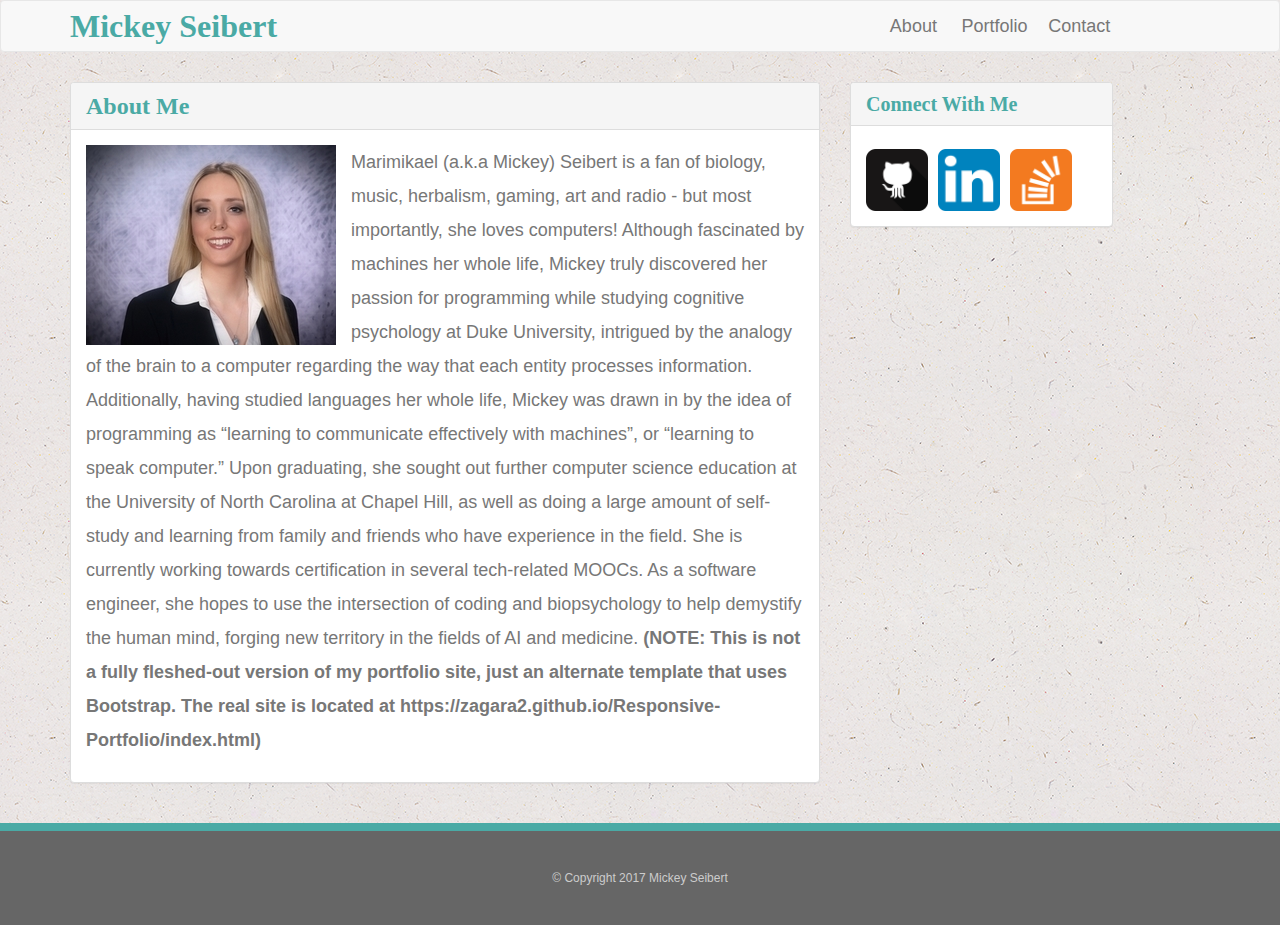
<file: index.html>
<!DOCTYPE html>
<html lang="en-us">
<head>
	<meta charset= "UTF-8">
  <meta name="viewport" content="width=device-width, initial-scale=1.0">
	<title>About Me</title>
	<link rel="stylesheet" href="https://maxcdn.bootstrapcdn.com/bootstrap/3.3.6/css/bootstrap.min.css"> <!-- have to link to this bc we are using the bootstrap grid system of rows and columns -->
	<link rel="stylesheet" href="assets/css/styles.css">
</head>
<body>

<!-- nav bar -->



<nav class="navbar navbar-default">
  <div class="container">
    <!-- Brand and toggle get grouped for better mobile display -->
    <div class="navbar-header">
    <!--
      <button type="button" class="navbar-toggle collapsed" data-toggle="collapse" data-target="#bs-example-navbar-collapse-1" aria-expanded="false">
        <span class="sr-only">Toggle navigation</span>
        <span class="icon-bar"></span>
        <span class="icon-bar"></span>
        <span class="icon-bar"></span>
      </button>

       <ul class="nav nav-tabs col-md-8">
      	<li role="presentation" class="active"><a href="#">Home</a></li>
      </ul>

      how can I make my name in the nav bar line up with the main panel in terms of margin?
      <a href = "index.html" class = "bighead logo">Mickey Seibert</a>
    </div>


      
      -->

      <a class="navbar-brand bighead myname" href="index.html">Mickey Seibert</a> 
      </div>
     
    
      <div class="row nav navbar-nav navbar-right">
        <div class = "col-xs-4" id = "about"><a href="index.html">About</a></div>
        <div class = "col-xs-4" id = "portfolio"><a href="portfolio.html">Portfolio</a></div>
        <div class = "col-xs-4" id = "contact"><a href="contact.html">Contact</a></div>
        
          
      </div>
     

    <!-- Collect the nav links, forms, and other content for toggling 
    
     <div class = "row">
      <ul class="nav navbar-nav navbar-right">
        <li><a href="index.html">About</a></li>
        <li><a href="portfolio.html">Portfolio</a></li>
        <li><a href="contact.html">Contact</a></li>
        
          </ul>
      </div>
        -->
      
    </div><!-- /.navbar-collapse -->
  <!-- /.container-fluid -->
</nav>

<!-- main body -->

<div class = "container">
	<div class = "row">
		<div class = "col-md-8">

		<div class="panel panel-default">
  			<div class="panel-heading">
    			<h3 class="panel-title bighead">About Me</h3>
  			</div>
  			<div class="panel-body ">
  			
	    		<img src = "assets/images/mickey2.jpg" class = "auth-image mickeypic aboutme" alt = "It's me!">

				<p>Marimikael (a.k.a Mickey) Seibert is a fan of biology, music, herbalism, gaming, art and radio - but most importantly, she loves computers! Although fascinated by machines her whole life, Mickey truly discovered her passion for programming while studying cognitive psychology at Duke University, intrigued by the analogy of the brain to a computer regarding the way that each entity processes information. Additionally, having studied languages her whole life, Mickey was drawn in by the idea of programming as “learning to communicate effectively with machines”, or “learning to speak computer.” Upon graduating, she sought out further computer science education at the University of North Carolina at Chapel Hill, as well as doing a large amount of self-study and learning from family and friends who have experience in the field. She is currently working towards certification in several tech-related MOOCs. As a software engineer, she hopes to use the intersection of coding and biopsychology to help demystify the human mind, forging new territory in the fields of AI and medicine. <b>(NOTE: This is not a fully fleshed-out version of my portfolio site, just an alternate template that uses Bootstrap. The real site is located at https://zagara2.github.io/Responsive-Portfolio/index.html)</b></p>
			
  			</div>
		</div>

		</div>

		<div class = "col-md-3">

		<div class="panel panel-default">
  			<div class="panel-heading">
    			<h3 class="panel-title smallerhead">Connect With Me</h3>
  			</div>
  			<div class="panel-body">
	    		<a href = "https://github.com/zagara2" ><img src = "assets/images/githubicon.png" class = "social" alt = "Github"> </a>
        <a href  = "https://www.linkedin.com/in/marimikaelseibert"><img src = "assets/images/linkedinicon.png" class = "social" alt = "LinkedIn"> </a>
        <a href = "http://stackoverflow.com/users/7424186/mickey-s"> <img src="assets/images/stackoverflowicon.png" class = "social" alt = "Stack Overflow"> </a>
			</div>
		</div>

		</div>
</div>
</div>

	<!--footer -->

	<div class="container-fluid footer1">


	<div class = "row">
		<div class = "col-md-12">
		&copy; Copyright 2017 Mickey Seibert
		</div>
	</div>


	</div>





</body>
</html>
</file>
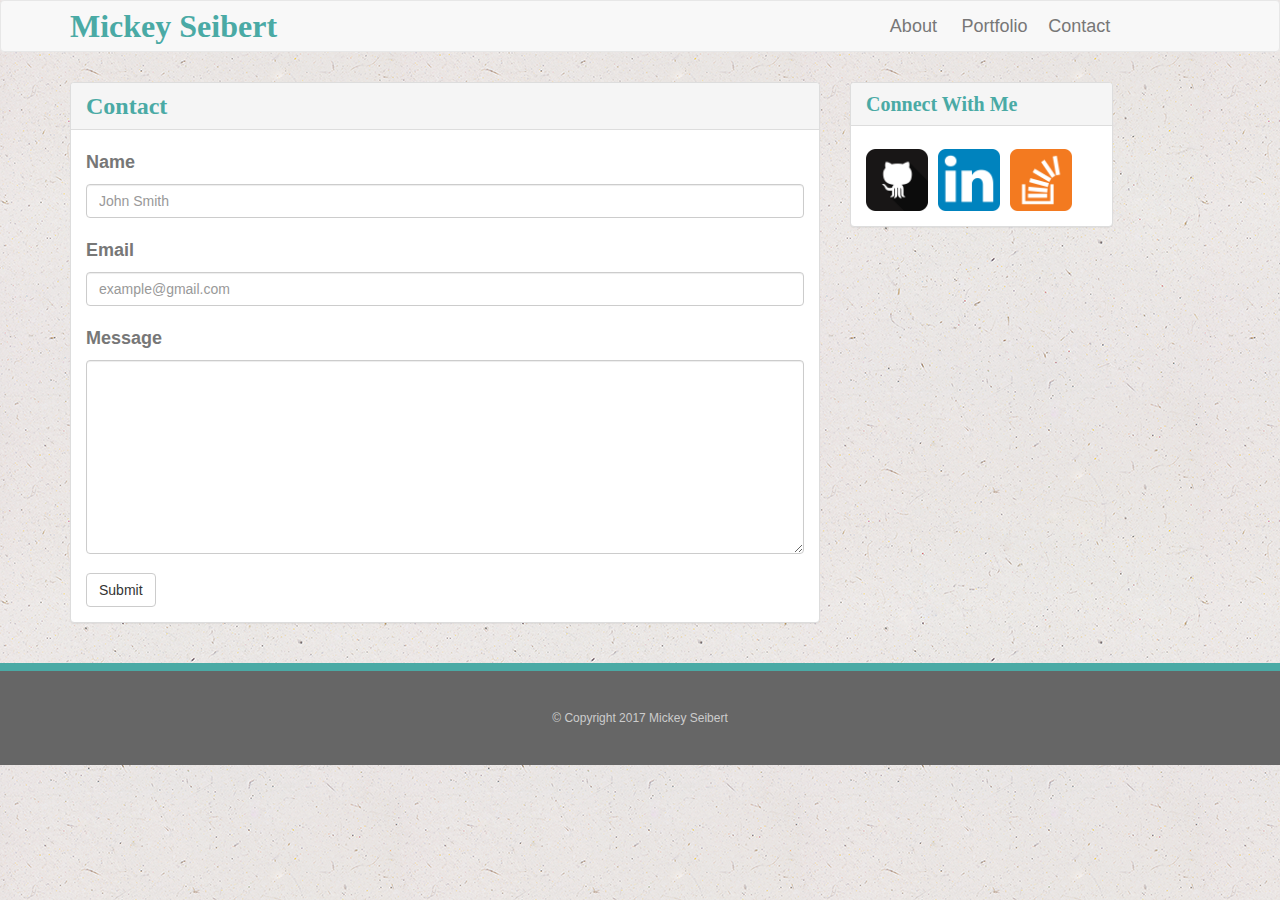
<file: contact.html>
<!DOCTYPE html>
<html lang="en-us">
<head>
	<meta charset= "UTF-8">
  <meta name="viewport" content="width=device-width, initial-scale=1.0">
	<title>Contact</title>
	<link rel="stylesheet" href="https://maxcdn.bootstrapcdn.com/bootstrap/3.3.6/css/bootstrap.min.css"><!-- have to link to this bc we are using the bootstrap grid system of rows and columns -->
  <link rel="stylesheet" href="assets/css/styles.css">
</head>
<body>

<!-- nav bar -->

<nav class="navbar navbar-default">
  <div class="container">
    <!-- Brand and toggle get grouped for better mobile display -->
    <div class="navbar-header">
    <!--
      <button type="button" class="navbar-toggle collapsed" data-toggle="collapse" data-target="#bs-example-navbar-collapse-1" aria-expanded="false">
        <span class="sr-only">Toggle navigation</span>
        <span class="icon-bar"></span>
        <span class="icon-bar"></span>
        <span class="icon-bar"></span>
      </button>
      -->
      <a class="navbar-brand" href="index.html">Mickey Seibert</a>
    </div>

    <!-- Collect the nav links, forms, and other content for toggling -->
    
     
       <div class="row nav navbar-nav navbar-right">
        <div class = "col-xs-4" id = "about"><a href="index.html">About</a></div>
        <div class = "col-xs-4" id = "portfolio"><a href="portfolio.html">Portfolio</a></div>
        <div class = "col-xs-4" id = "contact"><a href="contact.html">Contact</a></div>
        
          
      </div>
      </div>
 <!-- /.container-fluid -->
</nav>

<!-- main body -->

<div class = "container">
	<div class = "row">
		<div class = "col-md-8">

		<div class="panel panel-default">
  			<div class="panel-heading">
    			<h3 class="panel-title bighead">Contact</h3>
  			</div>
  			<div class="panel-body">
          	<form>
                <div class="form-group">
                  <label for="entername">Name</label>
                  <input type="text" class="form-control" id="entername" placeholder="John Smith">
                </div>

                <div class="form-group">
                    <label for="exampleInputEmail1">Email</label>
                    <input type="email" class="form-control" id="exampleInputEmail1" placeholder="example@gmail.com">
                  </div>



                <label for = "message">Message</label>
                <textarea id = "message" class="form-control" rows="9"></textarea>
                
            
            <button type="submit" class="btn btn-default">Submit</button>
          </form>
        </div>
		</div>

		</div>

		<div class = "col-md-3">

		<div class="panel panel-default">
  			<div class="panel-heading">
    			<h3 class="panel-title smallerhead">Connect With Me</h3>
  			</div>
  			<div class="panel-body">
	    		<a href = "https://github.com/zagara2" ><img src = "assets/images/githubicon.png" class = "social" alt = "Github"> </a>
        <a href  = "https://www.linkedin.com/in/marimikaelseibert"><img src = "assets/images/linkedinicon.png" class = "social" alt = "LinkedIn"> </a>
        <a href = "http://stackoverflow.com/users/7424186/mickey-s"> <img src="assets/images/stackoverflowicon.png" class = "social" alt = "Stack Overflow"> </a>
			</div>
		</div>

		</div>

    </div>
    </div>

	<!--footer -->

  <div class="container-fluid footer1">

	<div class = "row">
		<div class = "col-md-12">
		&copy; Copyright 2017 Mickey Seibert
		</div>
	</div>

  </div>




</body>
</html>
</file>
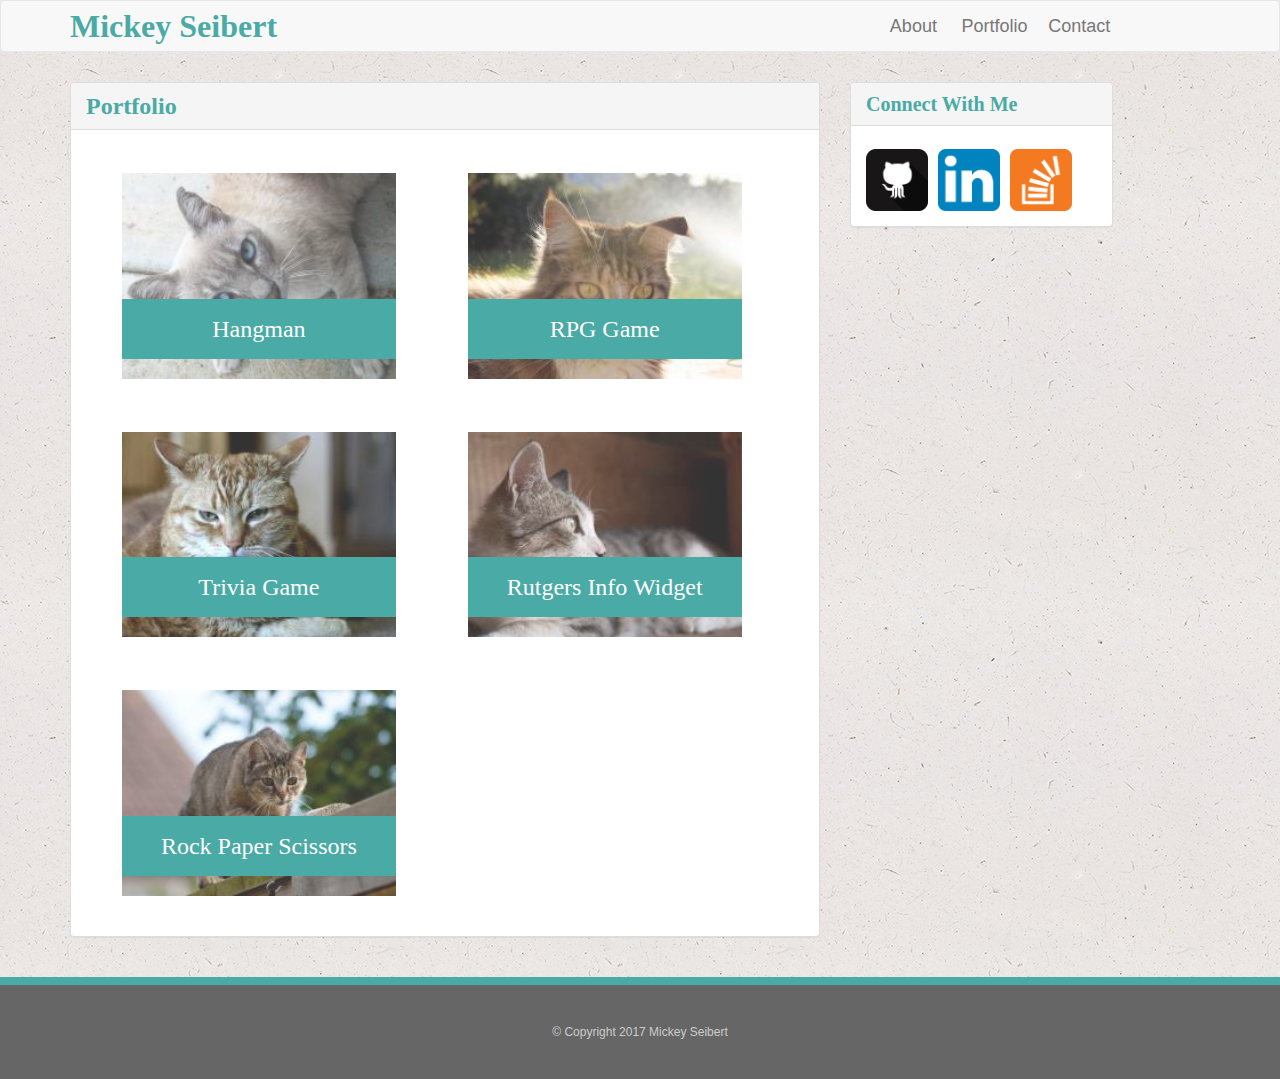
<file: portfolio.html>
<!DOCTYPE html>
<html lang="en-us">
<head>
	<meta charset= "UTF-8">
  <meta name="viewport" content="width=device-width, initial-scale=1.0">
	<title>Portfolio</title>
	<link rel="stylesheet" href="https://maxcdn.bootstrapcdn.com/bootstrap/3.3.6/css/bootstrap.min.css"> <!-- have to link to this bc we are using the bootstrap grid system of rows and columns -->
  <link rel="stylesheet" href="assets/css/styles.css">
</head>
<body>

<!-- nav bar -->

<nav class="navbar navbar-default">
  <div class="container">
    <!-- Brand and toggle get grouped for better mobile display -->
    <div class="navbar-header">
    <!--
      <button type="button" class="navbar-toggle collapsed" data-toggle="collapse" data-target="#bs-example-navbar-collapse-1" aria-expanded="false">
        <span class="sr-only">Toggle navigation</span>
        <span class="icon-bar"></span>
        <span class="icon-bar"></span>
        <span class="icon-bar"></span>
      </button>
      -->
      <a class="navbar-brand" href="index.html">Mickey Seibert</a>
    </div>

    <!-- Collect the nav links, forms, and other content for toggling -->
    
     
       <div class="row nav navbar-nav navbar-right">
        <div class = "col-xs-4" id = "about"><a href="index.html">About</a></div>
        <div class = "col-xs-4" id = "portfolio"><a href="portfolio.html">Portfolio</a></div>
        <div class = "col-xs-4" id = "contact"><a href="contact.html">Contact</a></div>
        
          
      </div>
        
      
      
    </div><!-- /.navbar-collapse -->
  <!-- /.container-fluid -->
</nav>

<!-- main body -->

<div class = "container">
  <div class = "row">
    <div class = "col-md-8">

    <div class="panel panel-default">
        <div class="panel-heading">
          <h3 class="panel-title bighead">Portfolio</h3>
        </div>
        <div class="panel-body">
        <div class = "portcontainer">
        <!-- panel contents -->
            <div class = "work">
              <img src = "assets/images/placeholder1.jpg" class = "auth-image" alt = "hangman">

              
              <h3> Hangman </h3>
            
            </div>

            <div class = "work">
              <img src = "assets/images/placeholder2.jpg" class = "auth-image" alt = "rpg game">

              <h3> RPG Game</h3>
            </div>

            <div class = "work">
              <img src = "assets/images/placeholder3.jpg" class = "auth-image" alt = "trivia game">

              <h3> Trivia Game</h3>
            </div>

            <div class = "work">
              <img src = "assets/images/placeholder4.jpg" class = "auth-image" alt = "rutgers info widget">

              <h3> Rutgers Info Widget </h3>
            </div>

            <div class = "work">
              <img src = "assets/images/placeholder5.jpg" class = "auth-image" alt = "rock paper scissors">

              <h3> Rock Paper Scissors </h3>
            </div>
          <!-- end of panel contents -->
          </div>
        </div>
    </div>

    </div>

    <div class = "col-md-3">

    <div class="panel panel-default">
        <div class="panel-heading">
          <h3 class="panel-title smallerhead">Connect With Me</h3>
        </div>
        <div class="panel-body">
         <a href = "https://github.com/zagara2" ><img src = "assets/images/githubicon.png" class = "social" alt = "Github"> </a>
        <a href  = "https://www.linkedin.com/in/marimikaelseibert"><img src = "assets/images/linkedinicon.png" class = "social" alt = "LinkedIn"> </a>
        <a href = "http://stackoverflow.com/users/7424186/mickey-s"> <img src="assets/images/stackoverflowicon.png" class = "social" alt = "Stack Overflow"> </a>
      </div>
    </div>

    </div>
    </div>
    </div>

  <!--footer -->

  <div class="container-fluid footer1">

  <div class = "row">
    <div class = "col-md-12">
    &copy; Copyright 2017 Mickey Seibert
    </div>
  </div>

  </div>





</body>
</html>
</file>
<file: assets/css/styles.css>
body {
	background: url("../images/background.png");
	font-size: 18px;
	line-height: 34px;
	font-family: "Arial", "Helvetica Neue", Helvetica, sans-serif;
	color: #777;
}

h1, h2, h3 {
	font-family: "Georgia", Times, Times New Roman, serif;
	font-weight: 700;
	color: #4aaaa5;
}

a:-webkit-any-link {
    
    text-decoration: none;
    
}

a {
    
    text-decoration: none;
    
}
.navbar-default .navbar-brand {
    color: #4aaaa5;
    font-family: "Georgia", Times, Times New Roman, serif;
	font-weight: 700;
	font-size: 32px;
}

.social {
	width: 62px;
	height: 62px;
	margin-top: 8px;
	margin-right: 5px;
}

.footer1 {
	background: #666;
	color: #fff;
	padding: 30px 0;
	clear:both;
	border-top: 8px solid #4aaaa5;
	color: #ccc;
	font-size: 12px;
	text-align: center;
	margin-top:20px;
}

.mickeypic {
	float: left;
	padding-right: 15px;

}

.bighead {
	font-size:24px;
	color: #4aaaa5;
    font-family: "Georgia", Times, Times New Roman, serif;
	font-weight: 700;
	
}

.smallerhead {
	font-size:20px;
	color: #4aaaa5;
    font-family: "Georgia", Times, Times New Roman, serif;
	font-weight: 700;
}

.panel {
	margin-top:10px;
}




.work {

	width: 274px;
	overflow: auto;
	position:relative;
	float:left;
	margin: 28px 0 25px;

}

.work:nth-child(even) {
	
	margin-left:5%;
	margin-right:5%;
}

.work:nth-child(odd) {
	margin-left:5%;
	margin-right:5%;
}

.work img {
	width: 100%;
	border: 0 none;
	opacity: .8;
}

.work h3 {
	border-bottom: 0;
	background: #4aaaa5;
	color: #fff;
	text-align: center;
	position: absolute;
	bottom:20px;
	padding:15px;
	width:100%;
	line-height: 30px;
	margin-bottom: 0;
	font-weight: 300;
}

.navbar-right {
	margin-right:90px;
	margin-left:0;
	margin-top: 8px;
	
}

.navbar-right a {
	color: #777777;

}

a:-webkit-any-link {
    
    text-decoration: none;
    
}

#about {

}


#portfolio {
	padding: 0;
	padding-right:25px;
	padding-left:5px;
	
	
	
}

#contact {
	padding-left:10px;
	padding-right:0;
	
	
	
}




textarea {
	margin-bottom:17px;
}


/*
.logo {
	width: 250px;
	height:70px;
	background: #4aaaa5;
	float: left;
	font-family: "Georgia", Times, Times New Roman, serif;
	text-align: center;
	line-height: 90px;
	color: #fff;
	font-weight: 700;
	font-size: 30px;
	text-decoration: none; 
}
*/
</file>
